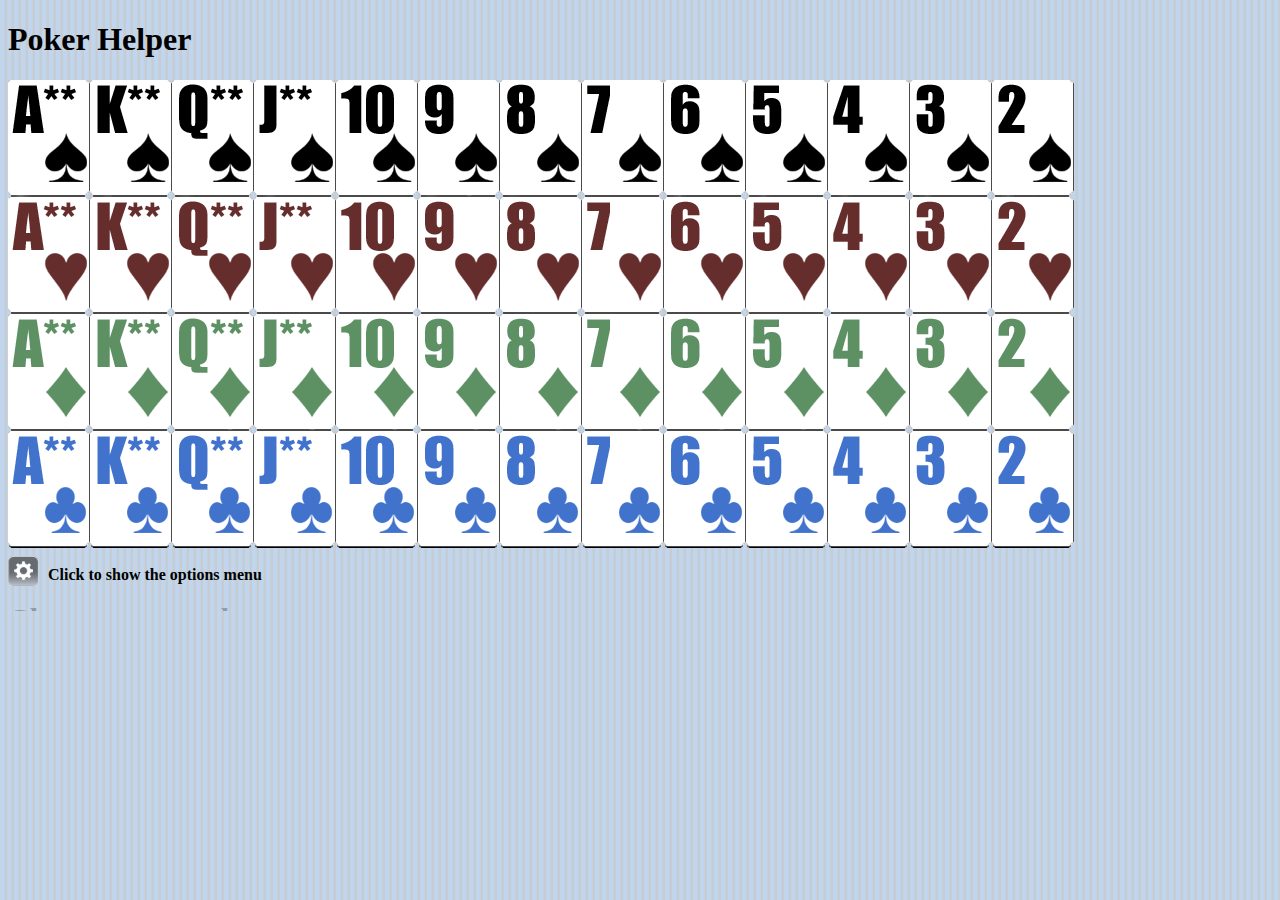
<file: index.html>
<!doctype html> 
<html lang=en-us manifest="cache.manifest.php">
<head>
	<meta charset="utf-8" />
	<meta http-equiv="content-type" content="text/html; charset=utf-8" /> 

<!--

    
      ___                 
     /\  \                
     \:\  \       ___     
      \:\  \     /\__\    
  ___ /::\  \   /:/__/    
 /\  /:/\:\__\ /::\  \    
 \:\/:/  \/__/ \/\:\  \__ 
  \::/__/       ~~\:\/\__\
   \:\  \          \::/  /
    \:\__\         /:/  / 
     \/__/         \/__/  
                    ___           ___           ___           ___     
                   /\  \         /\__\         /\  \         /\__\    
      ___          \:\  \       /:/ _/_       /::\  \       /:/ _/_   
     /\__\          \:\  \     /:/ /\__\     /:/\:\__\     /:/ /\__\  
    /:/  /      ___ /::\  \   /:/ /:/ _/_   /:/ /:/  /    /:/ /:/ _/_ 
   /:/__/      /\  /:/\:\__\ /:/_/:/ /\__\ /:/_/:/__/___ /:/_/:/ /\__\
  /::\  \      \:\/:/  \/__/ \:\/:/ /:/  / \:\/:::::/  / \:\/:/ /:/  /
 /:/\:\  \      \::/__/       \::/_/:/  /   \::/~~/~~~~   \::/_/:/  / 
 \/__\:\  \      \:\  \        \:\/:/  /     \:\~~\        \:\/:/  /  
      \:\__\      \:\__\        \::/  /       \:\__\        \::/  /   
       \/__/       \/__/         \/__/         \/__/         \/__/    
  
  

  
    I'm a front-end developer who just enjoys coding.

    In case you want to take a look at my other projects you can find them at:
     
     http://github.com/nestoralvaro
  
                                                            - Nestor. April 10th, 2011

    Credits for this header:
    Text's ascii art from: http://www.network-science.de/ascii/
    Text inspired by the one seen at http://paulirish.com/

--> 
 
	<title>PokerHelper</title>
	<meta name="title" content="PokerHelper" /> 
	<meta name="description" content="PokerHelper" /> 
	<meta name="keywords" content="PokerHelper" /> 
	<meta name="apple-mobile-web-app-capable" content="yes">
	<meta name="apple-mobile-web-app-status-bar-style" content="black">
	<link rel="apple-touch-icon" href="./images/iphone/touch-icon-iphone.png" />
	<link rel="apple-touch-icon" sizes="72x72" href="./images/iphone/touch-icon-ipad.png" />
	<link rel="apple-touch-icon" sizes="114x114" href="./images/iphone/touch-icon-iphone4.png" />
	<link rel="apple-touch-startup-image" href="./images/iphone/startup.png">

    <link href="./css/cards.css" rel="stylesheet" type="text/css"/>
    <!-- media query for small devices -->
    <link rel="stylesheet" media="all and (max-device-width: 1092px)" href="./css/smallDevice.css">
    <link href="./css/add2home.css" rel="stylesheet" type="text/css"/>
	<link type="text/css" href="./css/ui-lightness/jquery-ui-1.8.11.custom.css" rel="stylesheet" />
	<link rel="shortcut icon" href="./images/favicon.ico" />

    <!-- testing -->
    <meta name="viewport" content="width=device-width; initial-scale=1.0; maximum-scale=1.0; user-scalable=no;" />

    <!-- analytics code -->
    <script type="text/javascript">

      var _gaq = _gaq || [];
      _gaq.push(['_setAccount', 'UA-22646689-1']);
      _gaq.push(['_trackPageview']);

      (function() {
        var ga = document.createElement('script'); ga.type = 'text/javascript'; ga.async = true;
        ga.src = ('https:' == document.location.protocol ? 'https://ssl' : 'http://www') + '.google-analytics.com/ga.js';
        var s = document.getElementsByTagName('script')[0]; s.parentNode.insertBefore(ga, s);
      })();

    </script>
    <!-- analytics code -->

</head>
<body>
    <h1>Poker Helper</h1>
    <div class="scroller">
        <div class="suit cleaner">
            <div id="SA" class="card leftFloat" ></div>
            <div id="SK" class="card leftFloat" ></div>
            <div id="SQ" class="card leftFloat" ></div>
            <div id="SJ" class="card leftFloat" ></div>
            <div id="ST" class="card leftFloat" ></div>
            <div id="S9" class="card leftFloat" ></div>
            <div id="S8" class="card leftFloat" ></div>
            <div id="S7" class="card leftFloat" ></div>
            <div id="S6" class="card leftFloat" ></div>
            <div id="S5" class="card leftFloat" ></div>
            <div id="S4" class="card leftFloat" ></div>
            <div id="S3" class="card leftFloat" ></div>
            <div id="S2" class="card leftFloat" ></div>
        </div><!-- suit -->
        <br/>
        <div class="suit cleaner">
            <div id="HA" class="card leftFloat" ></div>
            <div id="HK" class="card leftFloat" ></div>
            <div id="HQ" class="card leftFloat" ></div>
            <div id="HJ" class="card leftFloat" ></div>
            <div id="HT" class="card leftFloat" ></div>
            <div id="H9" class="card leftFloat" ></div>
            <div id="H8" class="card leftFloat" ></div>
            <div id="H7" class="card leftFloat" ></div>
            <div id="H6" class="card leftFloat" ></div>
            <div id="H5" class="card leftFloat" ></div>
            <div id="H4" class="card leftFloat" ></div>
            <div id="H3" class="card leftFloat" ></div>
            <div id="H2" class="card leftFloat" ></div>
        </div><!-- suit -->
        <br/>
        <div class="suit cleaner">
            <div id="DA" class="card leftFloat" ></div>
            <div id="DK" class="card leftFloat" ></div>
            <div id="DQ" class="card leftFloat" ></div>
            <div id="DJ" class="card leftFloat" ></div>
            <div id="DT" class="card leftFloat" ></div>
            <div id="D9" class="card leftFloat" ></div>
            <div id="D8" class="card leftFloat" ></div>
            <div id="D7" class="card leftFloat" ></div>
            <div id="D6" class="card leftFloat" ></div>
            <div id="D5" class="card leftFloat" ></div>
            <div id="D4" class="card leftFloat" ></div>
            <div id="D3" class="card leftFloat" ></div>
            <div id="D2" class="card leftFloat" ></div>
        </div><!-- suit -->
        <br/>
        <div class="suit cleaner">
            <div id="CA" class="card leftFloat" ></div>
            <div id="CK" class="card leftFloat" ></div>
            <div id="CQ" class="card leftFloat" ></div>
            <div id="CJ" class="card leftFloat" ></div>
            <div id="CT" class="card leftFloat" ></div>
            <div id="C9" class="card leftFloat" ></div>
            <div id="C8" class="card leftFloat" ></div>
            <div id="C7" class="card leftFloat" ></div>
            <div id="C6" class="card leftFloat" ></div>
            <div id="C5" class="card leftFloat" ></div>
            <div id="C4" class="card leftFloat" ></div>
            <div id="C3" class="card leftFloat" ></div>
            <div id="C2" class="card leftFloat" ></div>
        </div><!-- suit -->

        <div id="roundedSlider" class="cleaner">
            <p id="smallDevicesText"></p>
            <div id="slider"></div>
        </div><!-- slider -->

    </div> <!-- scroller -->

    <div id="OptionsDiv" class="cleaner">
        <br/>
        <div class="leftFloat settingsImage" onclick="toggleOptions()" ><img src="./images/settings.png" alt="settings" title="settings" /></div>
        <div id="optionsTitle" onclick="toggleOptions()" class="boldFont">Click to show the options menu</div>
        <div id="optionsForm" class="noShow cleaner">
            <div class="leftFloat" id="divMyPos">Your current position (0 = dealer): </div>
            <div>
                <input type="text" id="inputMyPos" name="inputMyPos" placeholder="0" onkeypress="return isNumberKey(event)" size="3" />
            </div>
            <div class="leftFloat" id="divNoOps">Number of oponents: </div>
            <div>
                <input type="text" id="inputNumberOps" name="inputNumberOps" placeholder="5" onkeypress="return isNumberKey(event)" size="3" />
            </div>
            <div class="leftFloat" id="divNumberBB">Number of Big blinds you have: </div>
            <div>
                <input type="text" id="inputNumberBB" name="inputNumberBB" placeholder="24" onkeypress="return isNumberKey(event)" size="3" />
            </div>
            <div><!-- radio buttons start -->
                <div class="leftFloat" id="radioLooseModeOff">Loose mode Off (tight mode): </div>
                <div>
                    <input type="radio" name="looseMode" value="false" checked="checked" />
                </div>
                <div class="leftFloat cleaner" id="radioLooseModeOn">Loose mode ON: </div>
                <div> 
                    <input type="radio" name="looseMode" value="true" /> 
                </div>
            </div><!-- radio buttons end -->
            <div class="cleaner">
                <img src="./images/es.png" alt="es" title="es" onclick="setLanguage('es')"/>
                <img src="./images/en.png" alt="en" title="en" onclick="setLanguage('en')"/>
            </div>
            <input id="updateOptions" class="buttonDo" type="button" value="Update Options!" onclick="updateOptions()"/>
        </div>
    </div><!-- Options -->
    <br/>
    <div id="msgLog" class="cleaner">
    </div>
    <br/>
    <div id="RiverDiv" class="cleaner">
        <div id="river0" class="leftFloat" ></div>
        <div id="calculateRiver" class="noShow" >
            <input class="buttonCalculate" type="button" value="Calculate!" onclick="calculateRiver()"/>
        </div>
        <div id="percentajesRiver" class="noShow leftFloat" ></div>
        <div id="goStart" class="noShow leftFloat" >
            <input class="buttonDo" id="buttonGoStart" type="button" value="Start a new hand!" onclick="goToPhase('preflop')"/>
        </div>
    </div><!-- RiverDiv -->

    <div id="TurnDiv" class="cleaner">
        <div id="turn0" class="leftFloat" ></div>
        <div id="calculateTurn" class="noShow" >
            <input class="buttonCalculate" type="button" value="Calculate!" onclick="calculateTurn()"/>
        </div>
        <div id="percentajesTurn" class="noShow leftFloat" ></div>
        <div id="goRiver" class="noShow leftFloat" >
            <input class="buttonDo" id="buttonGoRiver" type="button" value="Go to River!" onclick="goToPhase('river')"/>
        </div>
    </div><!-- TurnDiv -->

    <div id="flopDiv" class="cleaner">
        <div id="flop0" class="leftFloat" ></div>
        <div id="flop1" class="leftFloat" ></div>
        <div id="flop2" class="leftFloat" ></div>
        <div id="calculateFlop" class="noShow" >
            <input class="buttonCalculate" type="button" value="Calculate!" onclick="calculateFlop()"/>
        </div>
        <div id="percentajesFlop" class="noShow leftFloat" ></div>
        <div id="goTurn" class="noShow leftFloat" >
            <input class="buttonDo" id="buttonGoTurn" type="button" value="Go to Turn!" onclick="goToPhase('turn')"/>
        </div>
    </div><!-- flopDiv -->

    <div id="preFlopDiv" class="cleaner">
        <div id="pocket0" class="leftFloat" ></div>
        <div id="pocket1" class="leftFloat" ></div>
        <div id="calculatePreFlop" class="noShow" >
            <input class="buttonCalculate" type="button" value="Calculate!" onclick="calculatePreFlop()"/>
        </div>
        <div id="percentajesPreFlop" class="noShow leftFloat" ></div>
        <div id="goFlop" class="noShow leftFloat" >
            <input class="buttonDo" id="buttonGoFlop" type="button" value="Go to Flop!" onclick="goToPhase('flop')"/>
        </div>
    </div><!-- preFlopDiv -->

    <script src="./javascript/jquery-1.5.2.min.js" type="text/javascript"></script>
    <script src="./javascript/jquery-ui-1.8.11.custom.min.js" type="text/javascript"></script>
    <script src="./javascript/percentajesPreFlop.js" type="text/javascript"></script>
    <script src="./javascript/script.js" type="text/javascript"></script>
    <script src="./javascript/add2home.js" type="text/javascript"></script>
</body> 
</html>
</file>
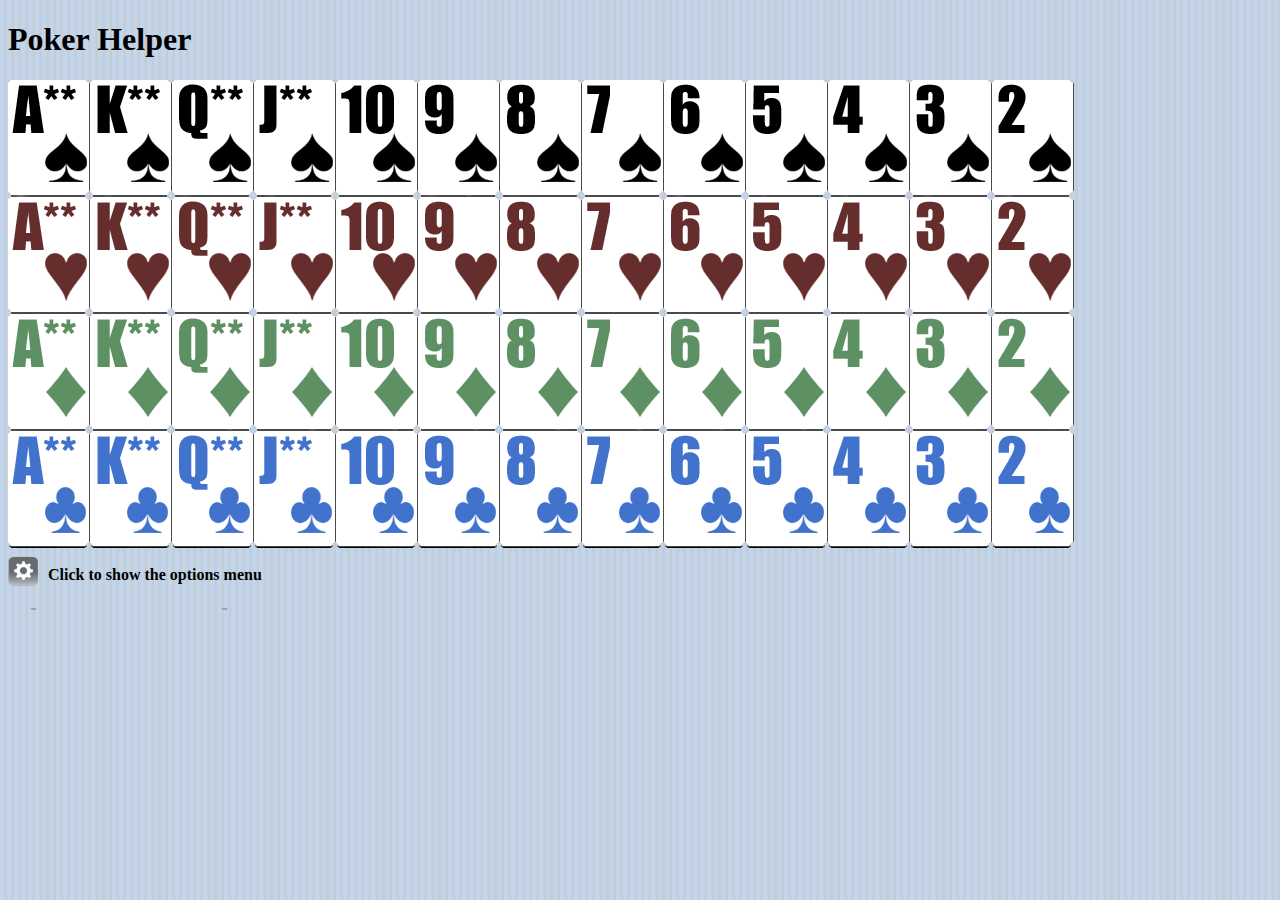
<file: index2.html>
<!doctype html> 
<html lang=en-us>
<head>
	<meta charset="utf-8" />
	<meta http-equiv="content-type" content="text/html; charset=utf-8" /> 

<!--

    
      ___                 
     /\  \                
     \:\  \       ___     
      \:\  \     /\__\    
  ___ /::\  \   /:/__/    
 /\  /:/\:\__\ /::\  \    
 \:\/:/  \/__/ \/\:\  \__ 
  \::/__/       ~~\:\/\__\
   \:\  \          \::/  /
    \:\__\         /:/  / 
     \/__/         \/__/  
                    ___           ___           ___           ___     
                   /\  \         /\__\         /\  \         /\__\    
      ___          \:\  \       /:/ _/_       /::\  \       /:/ _/_   
     /\__\          \:\  \     /:/ /\__\     /:/\:\__\     /:/ /\__\  
    /:/  /      ___ /::\  \   /:/ /:/ _/_   /:/ /:/  /    /:/ /:/ _/_ 
   /:/__/      /\  /:/\:\__\ /:/_/:/ /\__\ /:/_/:/__/___ /:/_/:/ /\__\
  /::\  \      \:\/:/  \/__/ \:\/:/ /:/  / \:\/:::::/  / \:\/:/ /:/  /
 /:/\:\  \      \::/__/       \::/_/:/  /   \::/~~/~~~~   \::/_/:/  / 
 \/__\:\  \      \:\  \        \:\/:/  /     \:\~~\        \:\/:/  /  
      \:\__\      \:\__\        \::/  /       \:\__\        \::/  /   
       \/__/       \/__/         \/__/         \/__/         \/__/    
  
  

  
    I'm a front-end developer who just enjoys coding.

    In case you want to take a look at my other projects you can find them at:
     
     http://github.com/nestoralvaro
  
                                                            - Nestor. April 10th, 2011

    Credits for this header:
    Text's ascii art from: http://www.network-science.de/ascii/
    Text inspired by the one seen at http://paulirish.com/

--> 
 
	<title>PokerHelper</title>
	<meta name="title" content="PokerHelper" /> 
	<meta name="description" content="PokerHelper" /> 
	<meta name="keywords" content="PokerHelper" /> 
	<meta name="apple-mobile-web-app-capable" content="yes">
	<meta name="apple-mobile-web-app-status-bar-style" content="black">
	<link rel="apple-touch-icon" href="./images/iphone/touch-icon-iphone.png" />
	<link rel="apple-touch-icon" sizes="72x72" href="./images/iphone/touch-icon-ipad.png" />
	<link rel="apple-touch-icon" sizes="114x114" href="./images/iphone/touch-icon-iphone4.png" />
	<link rel="apple-touch-startup-image" href="./images/iphone/startup.png">

    <link href="./css/cards.css" rel="stylesheet" type="text/css"/>
    <!-- media query for small devices -->
    <link rel="stylesheet" media="all and (max-device-width: 1092px)" href="./css/smallDevice.css">
    <link href="./css/add2home.css" rel="stylesheet" type="text/css"/>
	<link type="text/css" href="./css/ui-lightness/jquery-ui-1.8.11.custom.css" rel="stylesheet" />
	<link rel="shortcut icon" href="./images/favicon.ico" />

    <!-- testing -->
    <meta name="viewport" content="width=device-width; initial-scale=1.0; maximum-scale=1.0; user-scalable=no;" />

    <!-- analytics code -->
    <script type="text/javascript">

      var _gaq = _gaq || [];
      _gaq.push(['_setAccount', 'UA-22646689-1']);
      _gaq.push(['_trackPageview']);

      (function() {
        var ga = document.createElement('script'); ga.type = 'text/javascript'; ga.async = true;
        ga.src = ('https:' == document.location.protocol ? 'https://ssl' : 'http://www') + '.google-analytics.com/ga.js';
        var s = document.getElementsByTagName('script')[0]; s.parentNode.insertBefore(ga, s);
      })();

    </script>
    <!-- analytics code -->

</head>
<body>
    <h1>Poker Helper</h1>
    <div class="scroller">
        <div class="suit cleaner">
            <div id="SA" class="card leftFloat" ></div>
            <div id="SK" class="card leftFloat" ></div>
            <div id="SQ" class="card leftFloat" ></div>
            <div id="SJ" class="card leftFloat" ></div>
            <div id="ST" class="card leftFloat" ></div>
            <div id="S9" class="card leftFloat" ></div>
            <div id="S8" class="card leftFloat" ></div>
            <div id="S7" class="card leftFloat" ></div>
            <div id="S6" class="card leftFloat" ></div>
            <div id="S5" class="card leftFloat" ></div>
            <div id="S4" class="card leftFloat" ></div>
            <div id="S3" class="card leftFloat" ></div>
            <div id="S2" class="card leftFloat" ></div>
        </div><!-- suit -->
        <br/>
        <div class="suit cleaner">
            <div id="HA" class="card leftFloat" ></div>
            <div id="HK" class="card leftFloat" ></div>
            <div id="HQ" class="card leftFloat" ></div>
            <div id="HJ" class="card leftFloat" ></div>
            <div id="HT" class="card leftFloat" ></div>
            <div id="H9" class="card leftFloat" ></div>
            <div id="H8" class="card leftFloat" ></div>
            <div id="H7" class="card leftFloat" ></div>
            <div id="H6" class="card leftFloat" ></div>
            <div id="H5" class="card leftFloat" ></div>
            <div id="H4" class="card leftFloat" ></div>
            <div id="H3" class="card leftFloat" ></div>
            <div id="H2" class="card leftFloat" ></div>
        </div><!-- suit -->
        <br/>
        <div class="suit cleaner">
            <div id="DA" class="card leftFloat" ></div>
            <div id="DK" class="card leftFloat" ></div>
            <div id="DQ" class="card leftFloat" ></div>
            <div id="DJ" class="card leftFloat" ></div>
            <div id="DT" class="card leftFloat" ></div>
            <div id="D9" class="card leftFloat" ></div>
            <div id="D8" class="card leftFloat" ></div>
            <div id="D7" class="card leftFloat" ></div>
            <div id="D6" class="card leftFloat" ></div>
            <div id="D5" class="card leftFloat" ></div>
            <div id="D4" class="card leftFloat" ></div>
            <div id="D3" class="card leftFloat" ></div>
            <div id="D2" class="card leftFloat" ></div>
        </div><!-- suit -->
        <br/>
        <div class="suit cleaner">
            <div id="CA" class="card leftFloat" ></div>
            <div id="CK" class="card leftFloat" ></div>
            <div id="CQ" class="card leftFloat" ></div>
            <div id="CJ" class="card leftFloat" ></div>
            <div id="CT" class="card leftFloat" ></div>
            <div id="C9" class="card leftFloat" ></div>
            <div id="C8" class="card leftFloat" ></div>
            <div id="C7" class="card leftFloat" ></div>
            <div id="C6" class="card leftFloat" ></div>
            <div id="C5" class="card leftFloat" ></div>
            <div id="C4" class="card leftFloat" ></div>
            <div id="C3" class="card leftFloat" ></div>
            <div id="C2" class="card leftFloat" ></div>
        </div><!-- suit -->

        <div id="roundedSlider" class="cleaner">
            <p id="smallDevicesText"></p>
            <div id="slider"></div>
        </div><!-- slider -->

    </div> <!-- scroller -->

    <div id="OptionsDiv" class="cleaner">
        <br/>
        <div class="leftFloat settingsImage" onclick="toggleOptions()" ><img src="./images/settings.png" alt="settings" title="settings" /></div>
        <div id="optionsTitle" onclick="toggleOptions()" class="boldFont">Click to show the options menu</div>
        <div id="optionsForm" class="noShow cleaner">
            <div class="leftFloat" id="divMyPos">Your current position (0 = dealer): </div>
            <div>
                <input type="text" id="inputMyPos" name="inputMyPos" placeholder="0" onkeypress="return isNumberKey(event)" size="3" />
            </div>
            <div class="leftFloat" id="divNoOps">Number of oponents: </div>
            <div>
                <input type="text" id="inputNumberOps" name="inputNumberOps" placeholder="5" onkeypress="return isNumberKey(event)" size="3" />
            </div>
            <div class="leftFloat" id="divNumberBB">Number of Big blinds you have: </div>
            <div>
                <input type="text" id="inputNumberBB" name="inputNumberBB" placeholder="24" onkeypress="return isNumberKey(event)" size="3" />
            </div>
            <div><!-- radio buttons start -->
                <div class="leftFloat" id="radioLooseModeOff">Loose mode Off (tight mode): </div>
                <div>
                    <input type="radio" name="looseMode" value="false" checked="checked" />
                </div>
                <div class="leftFloat cleaner" id="radioLooseModeOn">Loose mode ON: </div>
                <div> 
                    <input type="radio" name="looseMode" value="true" /> 
                </div>
            </div><!-- radio buttons end -->
            <div class="cleaner">
                <img src="./images/es.png" alt="es" title="es" onclick="setLanguage('es')"/>
                <img src="./images/en.png" alt="en" title="en" onclick="setLanguage('en')"/>
            </div>
            <input id="updateOptions" class="buttonDo" type="button" value="Update Options!" onclick="updateOptions()"/>
        </div>
    </div><!-- Options -->
    <br/>
    <div id="msgLog" class="cleaner">
    </div>
    <br/>
    <div id="RiverDiv" class="cleaner">
        <div id="river0" class="leftFloat" ></div>
        <div id="calculateRiver" class="noShow" >
            <input class="buttonCalculate" type="button" value="Calculate!" onclick="calculateRiver()"/>
        </div>
        <div id="percentajesRiver" class="noShow leftFloat" ></div>
        <div id="goStart" class="noShow leftFloat" >
            <input class="buttonDo" id="buttonGoStart" type="button" value="Start a new hand!" onclick="goToPhase('preflop')"/>
        </div>
    </div><!-- RiverDiv -->

    <div id="TurnDiv" class="cleaner">
        <div id="turn0" class="leftFloat" ></div>
        <div id="calculateTurn" class="noShow" >
            <input class="buttonCalculate" type="button" value="Calculate!" onclick="calculateTurn()"/>
        </div>
        <div id="percentajesTurn" class="noShow leftFloat" ></div>
        <div id="goRiver" class="noShow leftFloat" >
            <input class="buttonDo" id="buttonGoRiver" type="button" value="Go to River!" onclick="goToPhase('river')"/>
        </div>
    </div><!-- TurnDiv -->

    <div id="flopDiv" class="cleaner">
        <div id="flop0" class="leftFloat" ></div>
        <div id="flop1" class="leftFloat" ></div>
        <div id="flop2" class="leftFloat" ></div>
        <div id="calculateFlop" class="noShow" >
            <input class="buttonCalculate" type="button" value="Calculate!" onclick="calculateFlop()"/>
        </div>
        <div id="percentajesFlop" class="noShow leftFloat" ></div>
        <div id="goTurn" class="noShow leftFloat" >
            <input class="buttonDo" id="buttonGoTurn" type="button" value="Go to Turn!" onclick="goToPhase('turn')"/>
        </div>
    </div><!-- flopDiv -->

    <div id="preFlopDiv" class="cleaner">
        <div id="pocket0" class="leftFloat" ></div>
        <div id="pocket1" class="leftFloat" ></div>
        <div id="calculatePreFlop" class="noShow" >
            <input class="buttonCalculate" type="button" value="Calculate!" onclick="calculatePreFlop()"/>
        </div>
        <div id="percentajesPreFlop" class="noShow leftFloat" ></div>
        <div id="goFlop" class="noShow leftFloat" >
            <input class="buttonDo" id="buttonGoFlop" type="button" value="Go to Flop!" onclick="goToPhase('flop')"/>
        </div>
    </div><!-- preFlopDiv -->

    <script src="./javascript/jquery-1.5.2.min.js" type="text/javascript"></script>
    <script src="./javascript/jquery-ui-1.8.11.custom.min.js" type="text/javascript"></script>
    <script src="./javascript/percentajesPreFlop.js" type="text/javascript"></script>
    <script src="./javascript/script.js" type="text/javascript"></script>
    <script src="./javascript/add2home.js" type="text/javascript"></script>
</body> 
</html>
</file>
<file: css/cards.css>
/************************************
    Main CSS file
    Coded by Nestor Alvaro
************************************/

/* 472/4 = 118 */
/* 1092/13 = 84 */

body{ 
    background: rgb(197,204,211) url(../images/background.png);
}

/* ACES */
#SA{
    background:url(../images/cards.png) -0px -0px no-repeat;
}
#HA{
    background:url(../images/cards.png) -0px -118px no-repeat;
}
#DA{
    background:url(../images/cards.png) -0px -236px no-repeat;
}
#CA{
    background:url(../images/cards.png) -0px -354px no-repeat;
}

/* KINGS */
#SK{
    background:url(../images/cards.png) -84px -0px no-repeat;
}
#HK{
    background:url(../images/cards.png) -84px -118px no-repeat;
}
#DK{
    background:url(../images/cards.png) -84px -236px no-repeat;
}
#CK{
    background:url(../images/cards.png) -84px -354px no-repeat;
}

/* QUEENS */
#SQ{
    background:url(../images/cards.png) -168px -0px no-repeat;
}
#HQ{
    background:url(../images/cards.png) -168px -118px no-repeat;
}
#DQ{
    background:url(../images/cards.png) -168px -236px no-repeat;
}
#CQ{
    background:url(../images/cards.png) -168px -354px no-repeat;
}

/* JACKS */
#SJ{
    background:url(../images/cards.png) -252px -0px no-repeat;
}
#HJ{
    background:url(../images/cards.png) -252px -118px no-repeat;
}
#DJ{
    background:url(../images/cards.png) -252px -236px no-repeat;
}
#CJ{
    background:url(../images/cards.png) -252px -354px no-repeat;
}

/* TENS */
#ST{
    background:url(../images/cards.png) -336px -0px no-repeat;
}
#HT{
    background:url(../images/cards.png) -336px -118px no-repeat;
}
#DT{
    background:url(../images/cards.png) -336px -236px no-repeat;
}
#CT{
    background:url(../images/cards.png) -336px -354px no-repeat;
}

/* NINES */
#S9{
    background:url(../images/cards.png) -420px -0px no-repeat;
}
#H9{
    background:url(../images/cards.png) -420px -118px no-repeat;
}
#D9{
    background:url(../images/cards.png) -420px -236px no-repeat;
}
#C9{
    background:url(../images/cards.png) -420px -354px no-repeat;
}

/* EIGHTS */
#S8{
    background:url(../images/cards.png) -504px -0px no-repeat;
}
#H8{
    background:url(../images/cards.png) -504px -118px no-repeat;
}
#D8{
    background:url(../images/cards.png) -504px -236px no-repeat;
}
#C8{
    background:url(../images/cards.png) -504px -354px no-repeat;
}

/* SEVENS */
#S7{
    background:url(../images/cards.png) -588px -0px no-repeat;
}
#H7{
    background:url(../images/cards.png) -588px -118px no-repeat;
}
#D7{
    background:url(../images/cards.png) -588px -236px no-repeat;
}
#C7{
    background:url(../images/cards.png) -588px -354px no-repeat;
}

/* SIXS */
#S6{
    background:url(../images/cards.png) -672px -0px no-repeat;
}
#H6{
    background:url(../images/cards.png) -672px -118px no-repeat;
}
#D6{
    background:url(../images/cards.png) -672px -236px no-repeat;
}
#C6{
    background:url(../images/cards.png) -672px -354px no-repeat;
}

/* FIVES */
#S5{
    background:url(../images/cards.png) -756px -0px no-repeat;
}
#H5{
    background:url(../images/cards.png) -756px -118px no-repeat;
}
#D5{
    background:url(../images/cards.png) -756px -236px no-repeat;
}
#C5{
    background:url(../images/cards.png) -756px -354px no-repeat;
}

/* FOURS */
#S4{
    background:url(../images/cards.png) -840px -0px no-repeat;
}
#H4{
    background:url(../images/cards.png) -840px -118px no-repeat;
}
#D4{
    background:url(../images/cards.png) -840px -236px no-repeat;
}
#C4{
    background:url(../images/cards.png) -840px -354px no-repeat;
}

/* THREES */
#S3{
    background:url(../images/cards.png) -924px -0px no-repeat;
}
#H3{
    background:url(../images/cards.png) -924px -118px no-repeat;
}
#D3{
    background:url(../images/cards.png) -924px -236px no-repeat;
}
#C3{
    background:url(../images/cards.png) -924px -354px no-repeat;
}

/* TWOS */
#S2{
    background:url(../images/cards.png) -1008px -0px no-repeat;
}
#H2{
    background:url(../images/cards.png) -1008px -118px no-repeat;
}
#D2{
    background:url(../images/cards.png) -1008px -236px no-repeat;
}
#C2{
    background:url(../images/cards.png) -1008px -354px no-repeat;
}


.leftFloat {
    float:left;
}

.shadowed {
    opacity: 0.1;
}

.card{
    height:117px;
    width:82px;
}


.buttonCalculate {
	display: inline-block;
	outline: none;
	cursor: pointer;
	text-align: center;
	text-decoration: none;
	font: 20px/100% Arial, Helvetica, sans-serif;
	padding: .5em 2em .55em;
	text-shadow: 0 1px 1px rgba(0,0,0,.3);
	-webkit-border-radius: .5em; 
	-moz-border-radius: .5em;
	border-radius: .5em;
	-webkit-box-shadow: 0 1px 2px rgba(0,0,0,.2);
	-moz-box-shadow: 0 1px 2px rgba(0,0,0,.2);
	box-shadow: 0 1px 2px rgba(0,0,0,.2);
}

.buttonDo {
	display: inline-block;
	outline: none;
	cursor: pointer;
	text-align: center;
	text-decoration: none;
	font: 20px/100% Arial, Helvetica, sans-serif;
	padding: .5em 2em .55em;
	text-shadow: 0 1px 1px rgba(0,0,0,.3);
	-webkit-box-shadow: 0 1px 2px rgba(0,0,0,.2);
	-moz-box-shadow: 0 1px 2px rgba(0,0,0,.2);
	box-shadow: 0 1px 2px rgba(0,0,0,.2);
    background: #44B379;
	-webkit-border-radius: .5em; 
	-moz-border-radius: .5em;
	border-radius: .5em;
    color:white;
    font-weight:bold;
}

.button:hover {
	text-decoration: none;
}
.button:active {
	position: relative;
	top: 1px;
}

.noShow {
    display:none;
}
/*
.suit {
    width:500px;
    clear:both;
}
.scroller {
    width: 100%;
    overflow-x: auto;
    overflow-y: hidden;
}
*/
/* This is to have the images fixed within the layout */
.suit {
    width:1090px; /* Full imagen length */
}
.scroller {
/* Just scroll horizontally */
/*    overflow-x: visible; */
/*    overflow-y: hidden; */
}

.cleaner {
    clear:both;
}

.boldFont {
    font-weight:bold;
}

.settingsImage img{
    margin-top:-10px;
    margin-right:10px;
    
}

#msgLog {
    font-weight:bold;
    font-size:30px;
}

.specialText {
    font-weight:bold;
    color:#E33661;
}

.hintText{
    font-style: italic;
    font-size:90%;
    color:#5A94E6;
}

/* Only show this slider if the viewport is not wide enought (<1092px) */
#roundedSlider {
    background:#444;
    width:220px;
    -webkit-border-radius: 20px;
    -moz-border-radius: 20px;
    border-radius: 20px;
    padding:30px;
    padding-top:10px;
    margin:auto;
    display:none;
}

#smallDevicesText{
    color:white;
    font-weight:bold;
    font-size:14px;
    text-align:center;
}

/***************************
****************************
        ADD 2 HOME
****************************
***************************/

    html { -webkit-text-size-adjust:none; }
    /**
     *
     * Main container
     *
     */
    #addToHomeScreen {
        z-index:9999;
        -webkit-user-select:none;
        -webkit-box-sizing:border-box;
        width:218px;
        font-size:13px;
        padding:6px;
        text-align:left;
        font-family:helvetica;
        background-image:-webkit-gradient(linear,0 0,0 100%,color-stop(0,#fff),color-stop(0.02,#eee),color-stop(0.98,#ccc),color-stop(1,#a3a3a3));
        border:1px solid #505050;
        -webkit-border-radius:8px;
        -webkit-background-clip:padding-box;
        color:#333;
        text-shadow:0 1px 0 rgba(255,255,255,0.75);
        line-height:130%;
        -webkit-box-shadow:0 0 4px rgba(0,0,0,0.5);
    }
    /**
     *
     * The 'wide' class is added when the popup contains the touch icon
     *
     */
    #addToHomeScreen.wide {
        width:250px;
    }
    /**
     *
     * The balloon arrow
     *
     */
    #addToHomeScreen .arrow {
        position:absolute;
        background-image:-webkit-gradient(linear,0 0,100% 100%,color-stop(0,rgba(204,204,204,0)),color-stop(0.4,rgba(204,204,204,0)),color-stop(0.4,#ccc));
        border-width:0 1px 1px 0;
        border-style:solid;
        border-color:#505050;
        width:16px; height:16px;
        -webkit-transform:rotateZ(45deg);
        bottom:-9px; left:50%;
        margin-left:-8px;
        -webkit-box-shadow:inset -1px -1px 0 #a9a9a9;
        -webkit-border-bottom-right-radius:2px;
    }
    /**
     *
     * The balloon arrow for iPad
     *
     */
    #addToHomeScreen.ipad .arrow {
        -webkit-transform:rotateZ(-135deg);
        background-image:-webkit-gradient(linear,0 0,100% 100%,color-stop(0,rgba(238,238,238,0)),color-stop(0.4,rgba(238,238,238,0)),color-stop(0.4,#eee));
        -webkit-box-shadow:inset -1px -1px 0 #fff;
        top:-9px; bottom:auto; left:50%;
    }
    /**
     *
     * Close button
     *
     */
    #addToHomeScreen .close {
        -webkit-box-sizing:border-box;
        position:absolute;
        right:2px;
        top:2px;
        width:14px;
        height:14px; line-height:10px;
        text-align:center;
        text-indent:1px;
        font-size:14px;
        -webkit-border-radius:7px;
        background:rgba(0,0,0,0.12);
        color:#707070;
        -webkit-box-shadow:0 1px 0 #fff;
        font-size:13px;
    }
    /**
     *
     * The '+' icon, displayed only on iOS < 4.2
     *
     */
    #addToHomeScreen .plus {
        font-weight:bold;
        font-size:1.3em;
    }
    /**
     *
     * The 'share' icon, displayed only on iOS >= 4.2
     *
     */
    #addToHomeScreen .share {
        display:inline-block;
        width:18px;
        height:15px;
        background-repeat:no-repeat;
        background-image:url([data-uri]);
        background-size:18px 15px;
        text-indent:-9999em;
        overflow:hidden;
    }
    /**
     *
     * The touch icon (if available)
     *
     */
    #addToHomeScreen .touchIcon {
        display:block;
        float:left;
        -webkit-border-radius:8px;
        -webkit-box-shadow:0 1px 3px rgba(0,0,0,0.5),
            inset 0 0 2px rgba(255,255,255,0.9);
        background-repeat:none;
        width:44px; height:44px;
        -webkit-background-size:44px 44px;
        margin:0 6px 5px 0;
        border:1px solid #333;
        -webkit-background-clip:padding-box;
    }
    /**
     *
     * The 'share' icon for retina display
     *
     */
    @media all and (-webkit-min-device-pixel-ratio: 2) {
        #addToHomeScreen .share {
            background-image:url([data-uri]);
        }
    }
</file>
<file: css/smallDevice.css>
/* Only show this slider if the viewport is not wide enought (<1092px) */
#roundedSlider {
    display:block;
}
</file>
<file: css/add2home.css>
html { -webkit-text-size-adjust:none; }


/**
 *
 * Main container
 *
 */
#addToHomeScreen {
	z-index:9999;
	-webkit-user-select:none;
	-webkit-box-sizing:border-box;
	width:208px;
	font-size:13px;
	padding:10px;
	text-align:left;
	font-family:helvetica;
	background-image:-webkit-gradient(linear,0 0,0 100%,color-stop(0,#fff),color-stop(0.02,#eee),color-stop(0.98,#ccc),color-stop(1,#a3a3a3));
	border:1px solid #505050;
	-webkit-border-radius:8px;
	-webkit-background-clip:padding-box;
	color:#333;
	text-shadow:0 1px 0 rgba(255,255,255,0.75);
	line-height:130%;
	-webkit-box-shadow:0 0 4px rgba(0,0,0,0.5);
}


/**
 *
 * The 'wide' class is added when the popup contains the touch icon
 *
 */
#addToHomeScreen.wide {
	width:240px;
}


/**
 *
 * The balloon arrow
 *
 */
#addToHomeScreen .arrow {
	position:absolute;
	background-image:-webkit-gradient(linear,0 0,100% 100%,color-stop(0,rgba(204,204,204,0)),color-stop(0.4,rgba(204,204,204,0)),color-stop(0.4,#ccc));
	border-width:0 1px 1px 0;
	border-style:solid;
	border-color:#505050;
	width:16px; height:16px;
	-webkit-transform:rotateZ(45deg);
	bottom:-9px; left:50%;
	margin-left:-8px;
	-webkit-box-shadow:inset -1px -1px 0 #a9a9a9;
	-webkit-border-bottom-right-radius:2px;
}


/**
 *
 * The balloon arrow for iPad
 *
 */
#addToHomeScreen.ipad .arrow {
	-webkit-transform:rotateZ(-135deg);
	background-image:-webkit-gradient(linear,0 0,100% 100%,color-stop(0,rgba(238,238,238,0)),color-stop(0.4,rgba(238,238,238,0)),color-stop(0.4,#eee));
	-webkit-box-shadow:inset -1px -1px 0 #fff;
	top:-9px; bottom:auto; left:50%;
}


/**
 *
 * Close button
 *
 */
#addToHomeScreen .close {
	-webkit-box-sizing:border-box;
	position:absolute;
	right:2px;
	top:2px;
	width:14px;
	height:14px; line-height:10px;
	text-align:center;
	text-indent:1px;
	font-size:14px;
	-webkit-border-radius:7px;
	background:rgba(0,0,0,0.12);
	color:#707070;
	-webkit-box-shadow:0 1px 0 #fff;
	font-size:13px;
}


/**
 *
 * The '+' icon, displayed only on iOS < 4.2
 *
 */
#addToHomeScreen .plus {
	font-weight:bold;
	font-size:1.3em;
}


/**
 *
 * The 'share' icon, displayed only on iOS >= 4.2
 *
 */
#addToHomeScreen .share {
	display:inline-block;
	width:18px;
	height:15px;
	background-repeat:no-repeat;
	background-image:url([data-uri]);
	background-size:18px 15px;
	text-indent:-9999em;
	overflow:hidden;
}


/**
 *
 * The touch icon (if available)
 *
 */
#addToHomeScreen .touchIcon {
	display:block;
	float:left;
	-webkit-border-radius:8px;
	-webkit-box-shadow:0 1px 3px rgba(0,0,0,0.5),
		inset 0 0 2px rgba(255,255,255,0.9);
	background-repeat:none;
	width:44px; height:44px;
	-webkit-background-size:44px 44px;
	margin:0 10px 5px 0;
	border:1px solid #333;
	-webkit-background-clip:padding-box;
}


/**
 *
 * The 'share' icon for retina display
 *
 */
@media all and (-webkit-min-device-pixel-ratio: 2) {
	#addToHomeScreen .share {
		background-image:url([data-uri]);
	}
}
</file>
